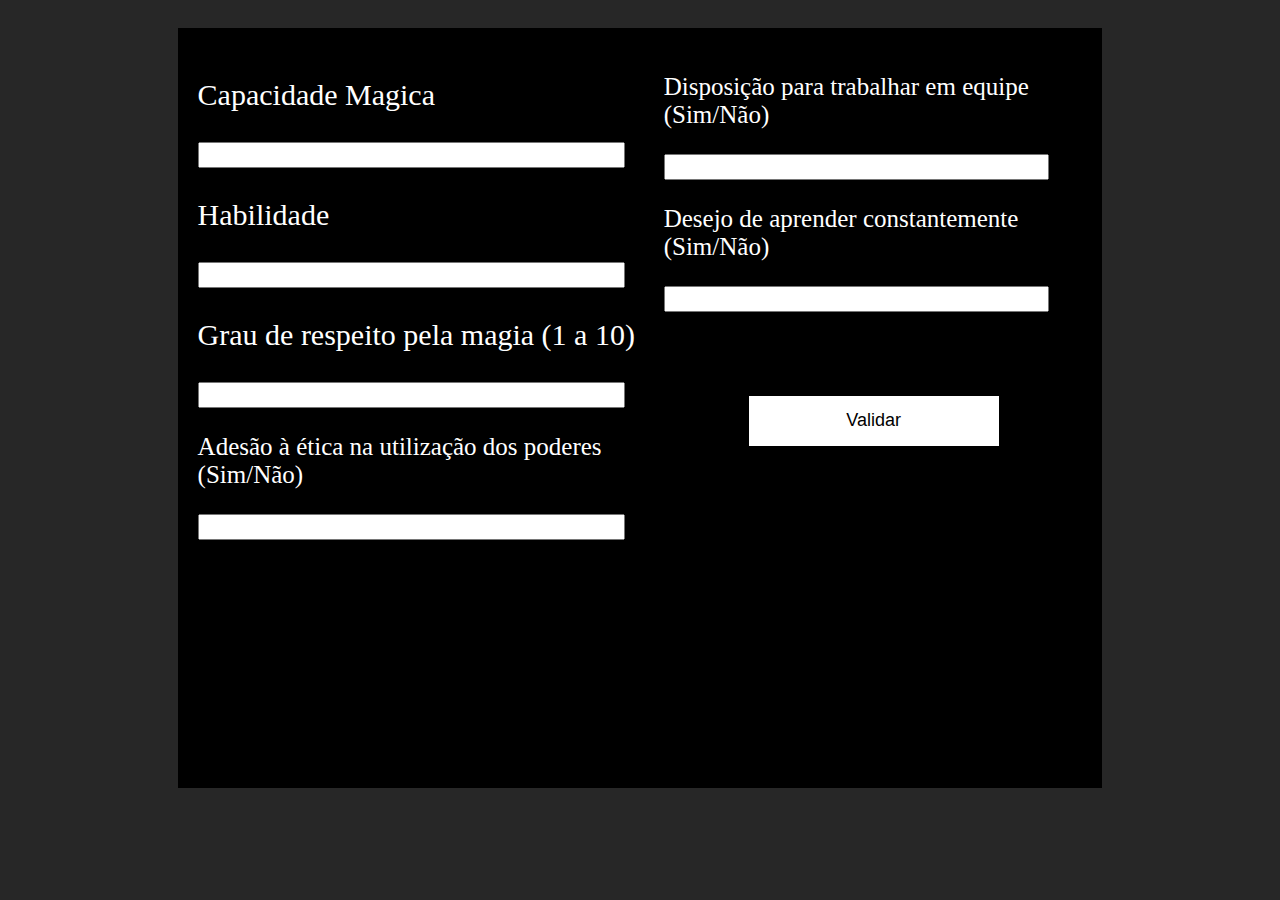
<file: Escola_De_Magia/index.html>
<!DOCTYPE html>
<html lang="pt-br">

<head>
    <meta charset="UTF-8">
    <meta name="viewport" content="width=device-width, initial-scale=1.0">
    <link rel="stylesheet" href="./css/style.css">
    <title>Escola de Magia</title>
</head>

<body>
    <div id="caixa">
        <div id="perguntas1">
            <p class="NomesCampos">Capacidade Magica</p>
            <input class="TextField" id="magia" type="text">

            <p class="NomesCampos">Habilidade</p>
            <input class="TextField" id="habilidade" type="text">

            <p class="NomesCampos">Grau de respeito pela magia (1 a 10)</p>
            <input class="TextField" id="respeito" type="text">

            <p class="NomesCampos2">Adesão à ética na utilização dos poderes (Sim/Não)</p>
            <input class="TextField" id="etica" type="text">
        </div>
        <div id="perguntas2">

            <p class="NomesCampos2">Disposição para trabalhar em equipe (Sim/Não)</p>
            <input class="TextField" id="equipe" type="text">

            <p class="NomesCampos2">Desejo de aprender constantemente (Sim/Não)</p>
            <input class="TextField" id="aprender" type="text">
            <div id="button">
                <button onclick="criterios()">Validar</button>
            </div>
        </div>
        
        <script src="./js/testeAprovação.js"></script>
    </div>
</body>

</html>
</file>
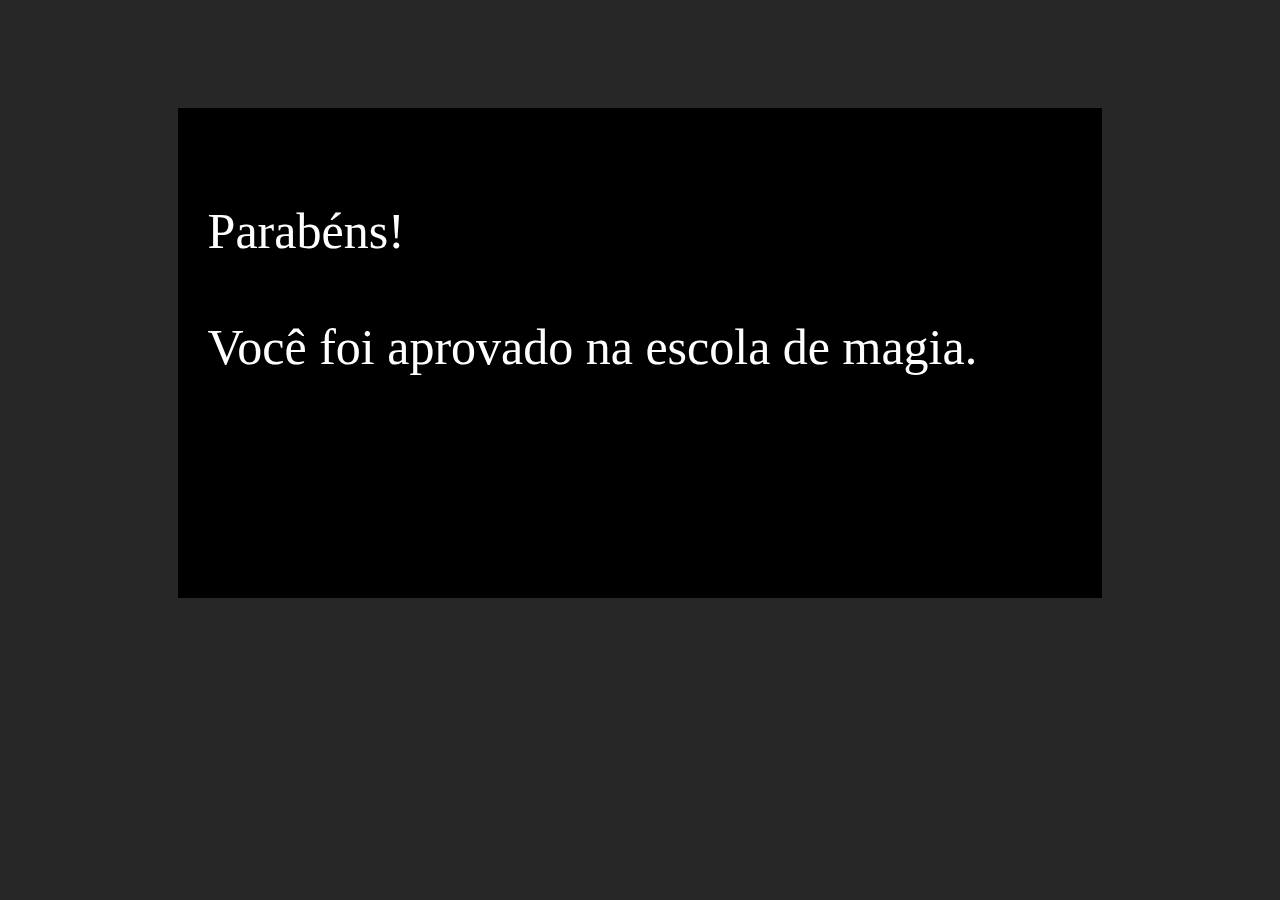
<file: Escola_De_Magia_2.0/aprovado.html>
<!DOCTYPE html>
<html lang="pt-br">

<head>
    <meta charset="UTF-8">
    <meta name="viewport" content="width=device-width, initial-scale=1.0">
    <title>Parabéns</title>
    <link rel="stylesheet" href="./css/validacao.css">
</head>

<body>
    <div id="caixa">
        <div id="contaier">
            <p class="NomesCampos">Parabéns! <br><br> Você foi aprovado na escola de magia.</p>
        </div>
    </div>
</body>

</html>
</file>
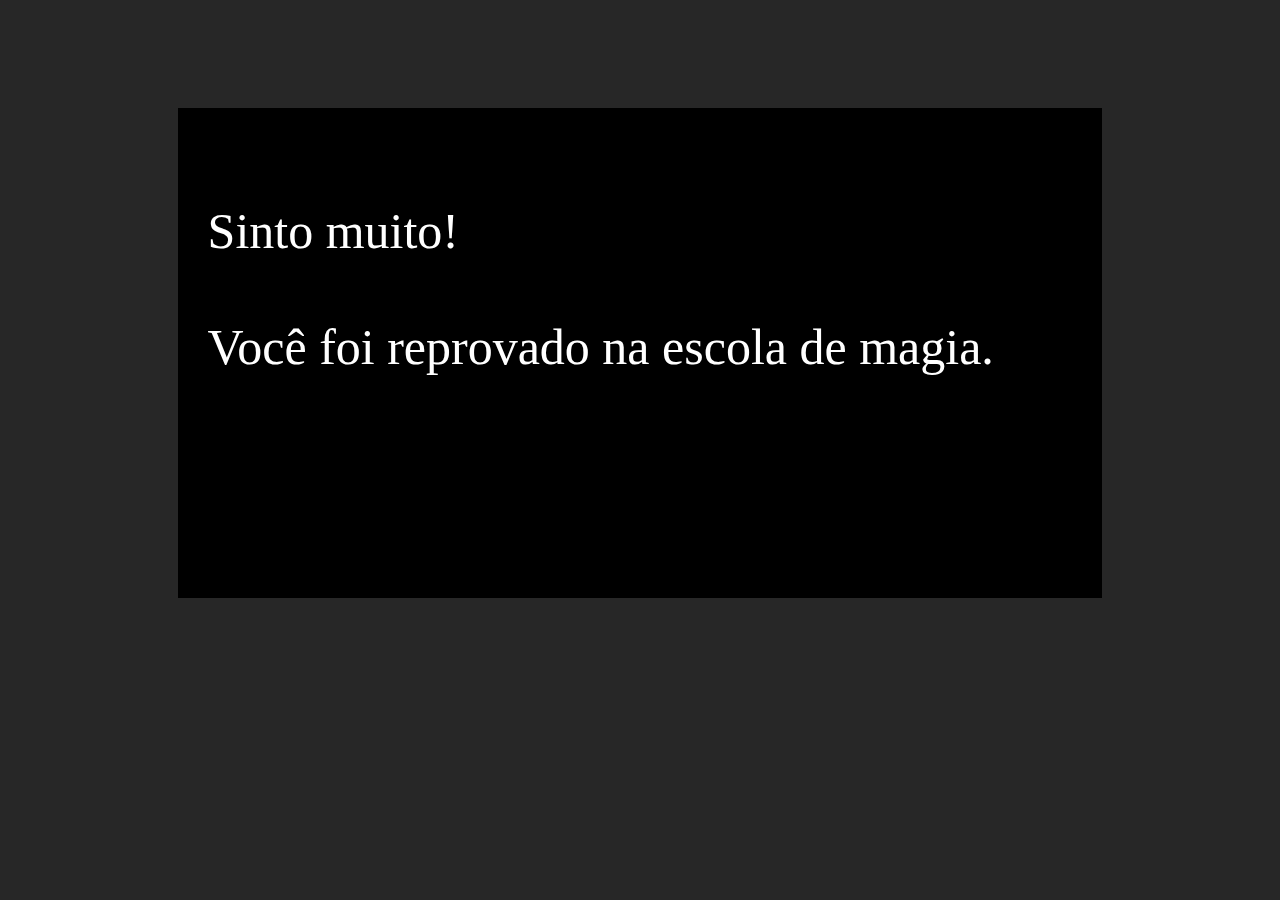
<file: Escola_De_Magia_2.0/reprovado.html>
<!DOCTYPE html>
<html lang="pt-br">

<head>
    <meta charset="UTF-8">
    <meta name="viewport" content="width=device-width, initial-scale=1.0">
    <title>Parabéns</title>
    <link rel="stylesheet" href="./css/validacao.css">
</head>

<body>
    <div id="caixa">
        <div id="contaier">
            <p class="NomesCampos">Sinto muito! <br><br> Você foi reprovado na escola de magia.</p>
        </div>
    </div>
</body>

</html>
</file>
<file: Escola_De_Magia/css/style.css>
body{
    display: flex;
    justify-content: center;

    background-color: rgb(39, 39, 39);
}
#caixa{
    display: flex;

    margin-top: 20px;
    padding: 20px;
    width: 70%;
    height: 80vh;

    background-color: black;
}
.TextField{
    width: 90%;
    height: 20px;

}

button{
    border: none;
    font-size: large;
    
    height: 50px;
    width: 250px;
    margin-right: 20%;

    background-color: rgb(255, 255, 255);
    color: rgb(0, 0, 0);
}
#button{
    display: flex;
    justify-content: end;

    width: 100%;
    height: 50px;
    margin-top: 20%;

}

#container{
    display: flex;
    flex-direction: column;

    width: 80%;
    height: 95vh;

    background-color: brown;
}
.NomesCampos{
    font-size: 30px;

    color: white;
}
.NomesCampos2{
    font-size: 25px;

    color: white;
}

#perguntas1{
    display: flex;
    flex-direction: column;

    height: 80vh;
    width: 60%;
}
#perguntas2{
    display: flex;
    flex-direction: column;
}
</file>
<file: Escola_De_Magia_2.0/css/validacao.css>
body{
    display: flex;
    justify-content: center;

    background-color: rgb(39, 39, 39);
}
#caixa{
    display: flex;
    justify-content: center;
    align-items: center;

    margin-top: 100px;
    padding: 20px;
    width: 70%;
    height: 50vh;

    background-color: black;
}
.NomesCampos{
    font-size: 50px;

    color: white;
}
#contaier{
    width: 100%;
    height: 30vh;
    margin-left: 10px;
    margin-top: -15%;
}
</file>
